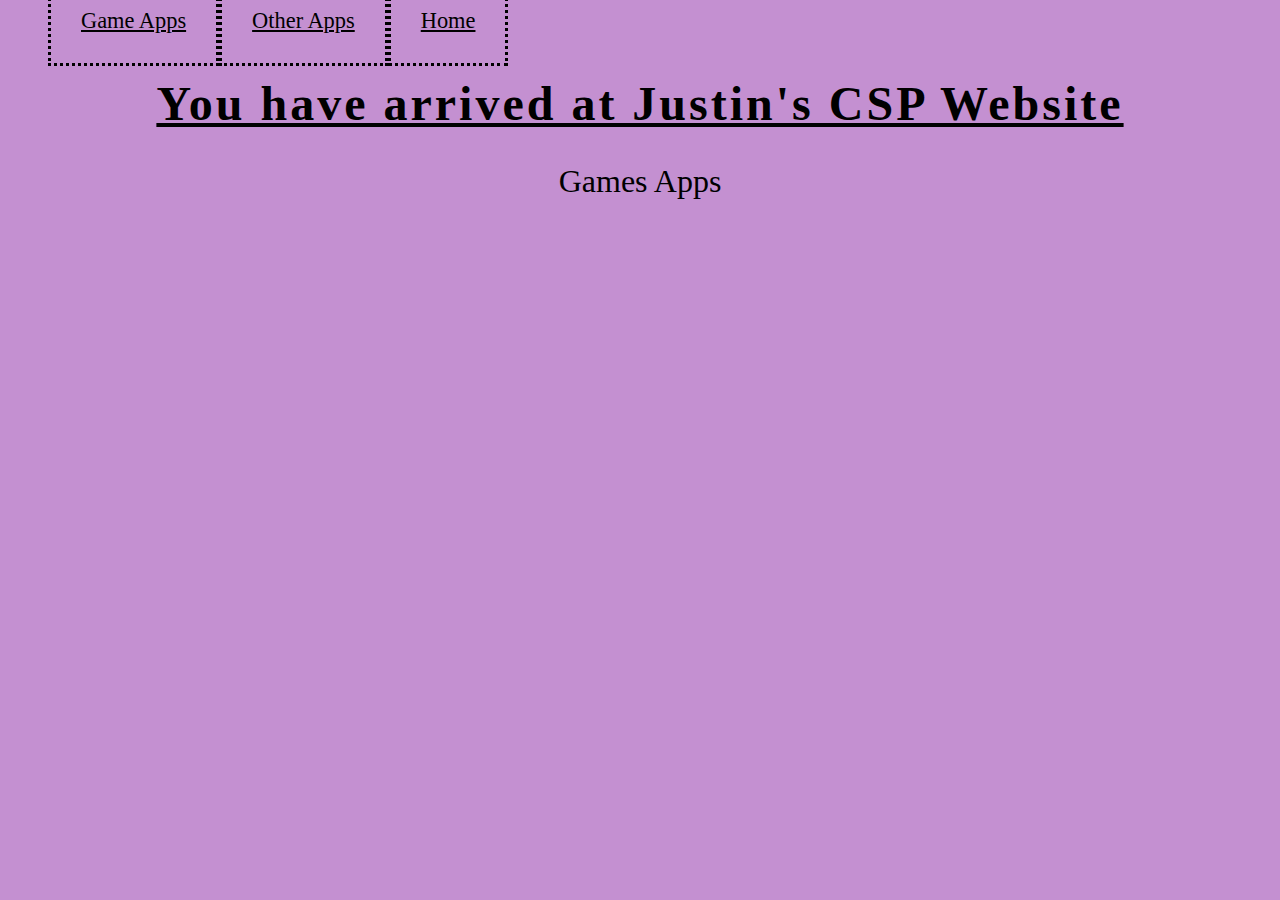
<file: GameApps.html>
<html>
  <body>
    <head> <link rel="stylesheet" href="style.css">
       <ul>
      <li><a href="GameApps.html"> Game Apps</a></li>
      <li><a href="OtherApps.html"> Other Apps</a></li>
      <li><a href="index.html"> Home </a></li>
    </ul>
    <br> <br>
    <center>
      <h1> You have arrived at Justin's CSP Website </h1>
      <p> Games Apps </p>
      <br>
      <iframe width="392" height="620" style="border: 0px;" src="https://studio.code.org/projects/applab/tmV0QFQAPAMF4KU_7qvwFvy6uMlnhk53Ui5XOGhvS3f/embed?nosource"></iframe>
      <iframe width="392" height="620" style="border: 0px;" src="https://studio.code.org/projects/applab/Iu2ZSrqi7OzVrYR5KSRd72NqJsYfZ9DTd38xBUCCFKx/embed?nosource"></iframe>
      <iframe width="392" height="620" style="border: 0px;" src="https://studio.code.org/projects/applab/1ofN_qOVasOVeazpd0tfdbV6iwm8pw0UDIPuQfwooP9/embed?nosource"></iframe>
     </center>
  </body>
    </head>
</html>
</file>
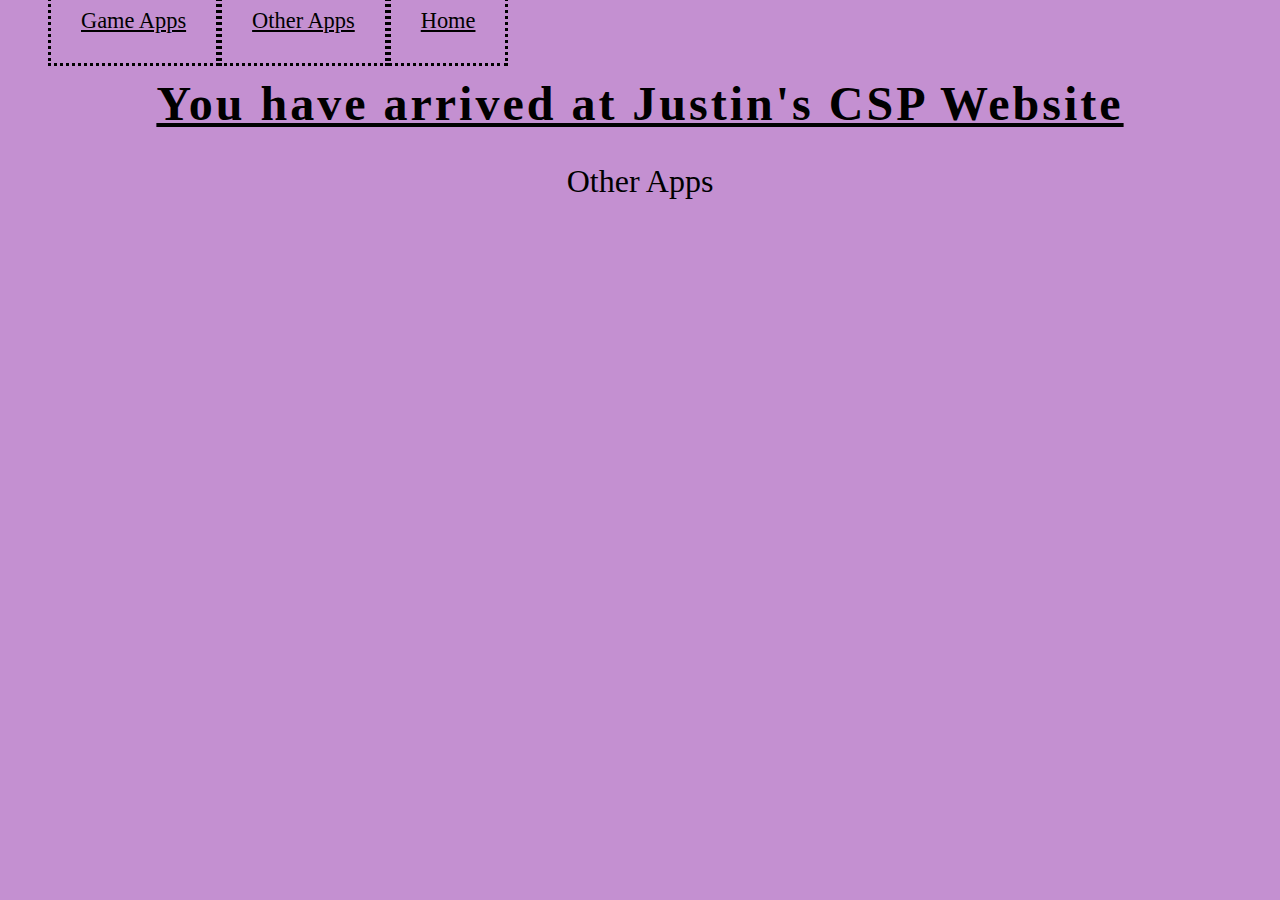
<file: OtherApps.html>
<html>
  <body>
    <head> <link rel="stylesheet" href="style.css">
             <ul>
      <li><a href="GameApps.html"> Game Apps</a></li>
      <li><a href="OtherApps.html"> Other Apps</a></li>
      <li><a href="index.html"> Home </a></li>
    </ul>
    <br> <br>
    <center>
      <h1> You have arrived at Justin's CSP Website </h1>
      <p> Other Apps </p>
      <br>
      <iframe width="392" height="620" style="border: 0px;" src="https://studio.code.org/projects/applab/tuztyIOGXIfnL2dt_ApY0Kqc5C1wtilpWpDRAIy717r/embed?nosource"></iframe>
      <iframe width="392" height="620" style="border: 0px;" src="https://studio.code.org/projects/applab/OoY6ngOC1cXbEUBdOOjANejfSyQvgAEsCzJIsA0bgwr/embed?nosource"></iframe>
      <iframe width="392" height="620" style="border: 0px;" src="https://studio.code.org/projects/applab/vT5EVQgt5QFY_jSjKYHZhS0W675Myf4UN3MLJer3ios/embed?nosource"></iframe>
     </center>
  </body>
    </head>
</html>
</file>
<file: style.css>
body{
 background-color:#C490D1; 
  background-repeat: no-repeat;
  background-position: center;
  background-size: 200%;
}
h1{
   color:black;
   font-size:300%;
   letter-spacing: 3px;
   text-decoration-line: underline;
   font-family: Fantasy, Copperplate;
}
p{
  font-size:200%;
  
}
img{
  width:50%;
  border:outset 10px;
}
ul{
  list-style-type: none;
  width: 100%;
  text-align: center;
  
}
li{
  Float: left;
}
li a:hover{
  background-color: white;
}
li a {
  padding: 30px;
  font-size: 140%;
  color: black;
  border-style: dotted;
  text-align: center;
}
</file>
